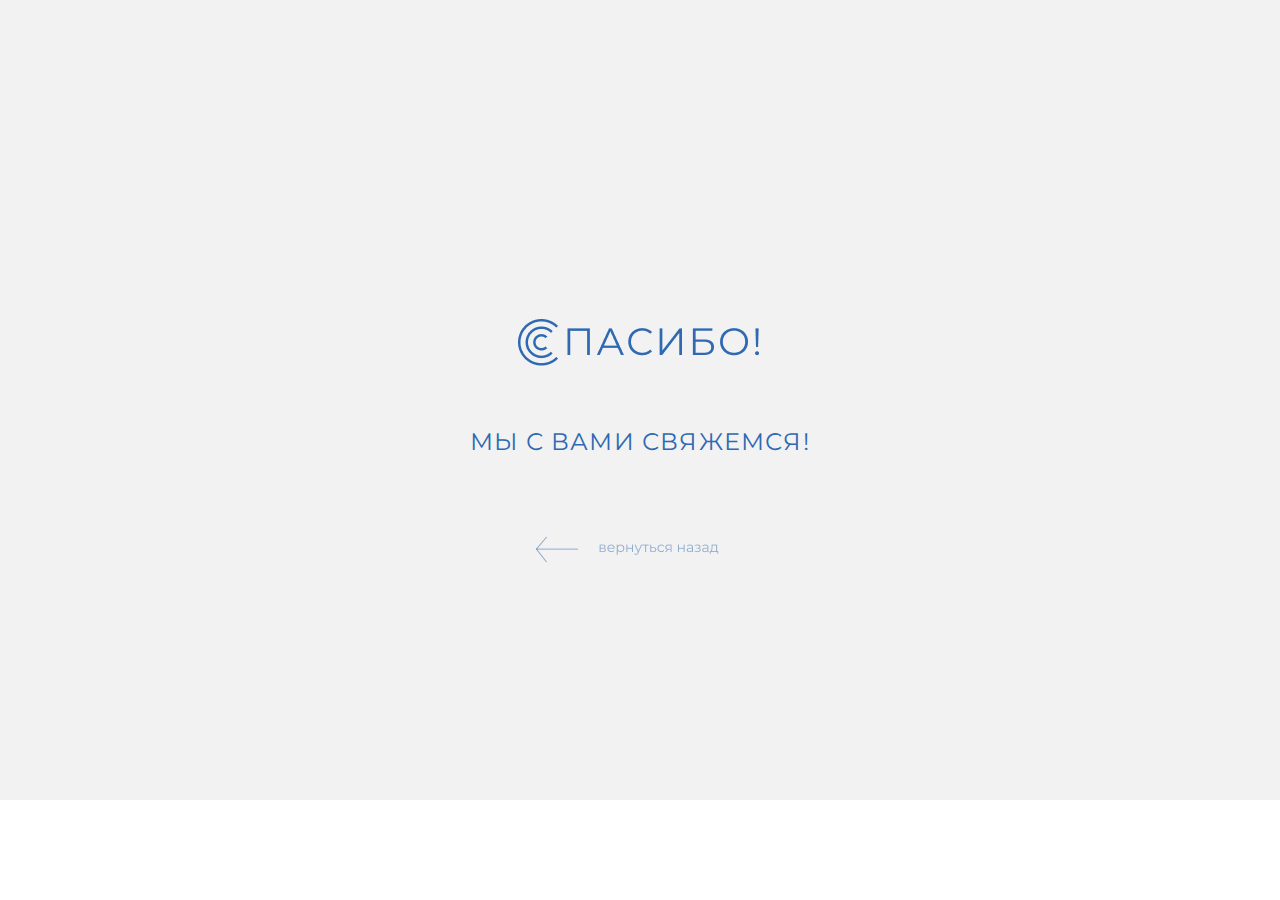
<file: thanks/thanks.html>
<!DOCTYPE html>
<html lang="ru">
<head>
  <meta charset="UTF-8">
  <meta name="viewport" content="width=device-width, initial-scale=1.0">
  <link href="https://fonts.googleapis.com/css2?family=Montserrat:wght@400;600&display=swap" rel="stylesheet">
  <link rel="stylesheet" href="../css/style.css">
  <link rel="shortcut icon" href="../img/favicon.png" type="image/x-icon">
  <title>Document</title>
</head>
<body class="thanks">
  <section class="section">
    <div class="thanks-container">
      <div class="thanks-title">
        <img src="../img/thanks.png" alt="спасибо">
      </div>
      <h3 class="thanks-subtitle">Мы с вами свяжемся!</h3>
      <a href="../" class="thanks-back"><img src="../img/thanks-back.png" alt="назад"></a>
    </div>
  </section>
</body>
</html>
</file>
